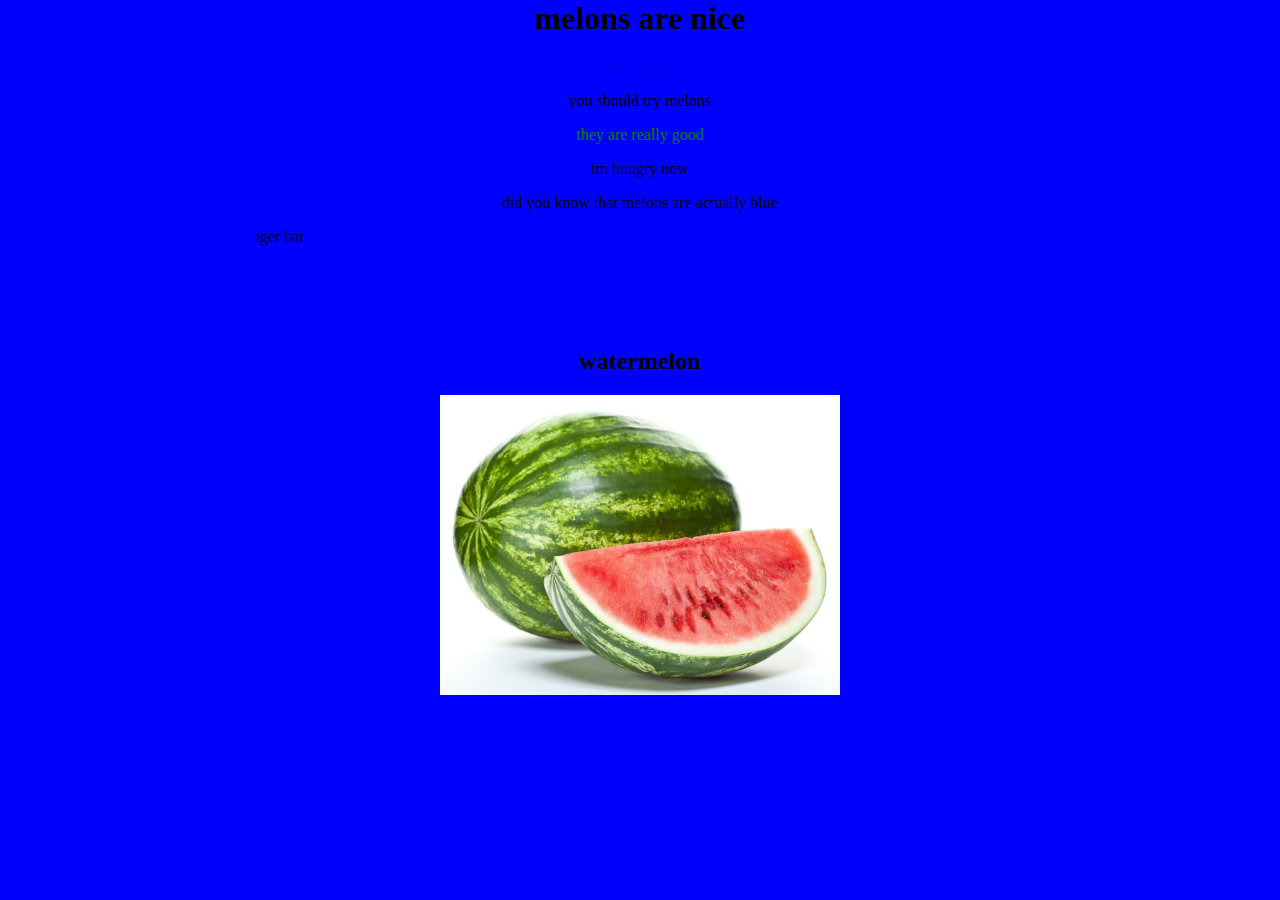
<file: index.html>
<html lang="en">
<head>
    <meta charset="UTF-8">
    <meta http-equiv="X-UA-Compatible" content="IE=edge">
    <meta name="viewport" content="width=device-width, initial-scale=1.0">
    <title>Defy's Site</title>
    <link rel="stylesheet" href="styles.css">
</head>
<body>
    <h1>melons are nice</h1>
    <a href="/websitemelon/melonimages.html">melon images</a>
    <p>you should try melons</p>
    <p style="color:green">they are really good</p>
    <p>im hungry now</p>
    <p>did you know that melons are actually blue</p>
    <marquee width="60%" direction="right" height="100px">
    they instantly refill your hunger bar
    </marquee>
    <h2>watermelon</h2>
    <img src="https://defyspace.github.io/websitemelon/images/watermelon.jpg" alt="watermelon"
         width="400"
         length="500">
    <background-image: url("https://defyspace.github.io/websitemelon/images/bg_main.png");
        background-repeat: repeat-y;>
</body>
</html>
</file>
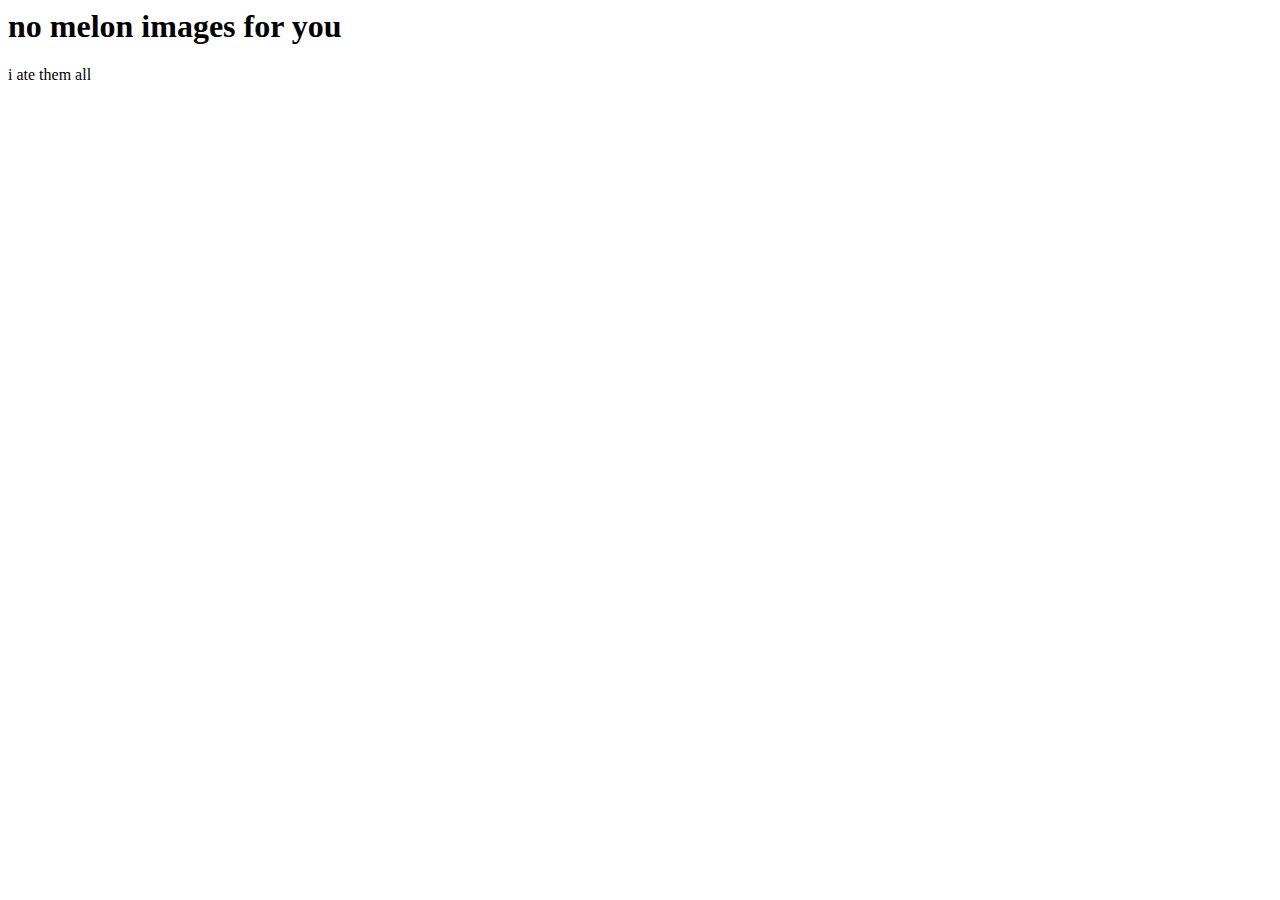
<file: melonimages.html>
<html lang="en">
<head>
    <meta charset="UTF-8">
    <meta http-equiv="X-UA-Compatible" content="IE=edge">
    <meta name="viewport" content="width=device-width, initial-scale=1.0">
    <title>no more melon images</title>
</head>
<body>
    <h1>no melon images for you</h1>
    <p>i ate them all</p>
</body>
</html>
</file>
<file: styles.css>
body {
  margin: 0;
  background-image: url("https://raw.githubusercontent.com/defyspace/websitemelon/main/images/bg_main.png");
        background-repeat: repeat-y;
  background: blue;
  text-align: center;
}
</file>
